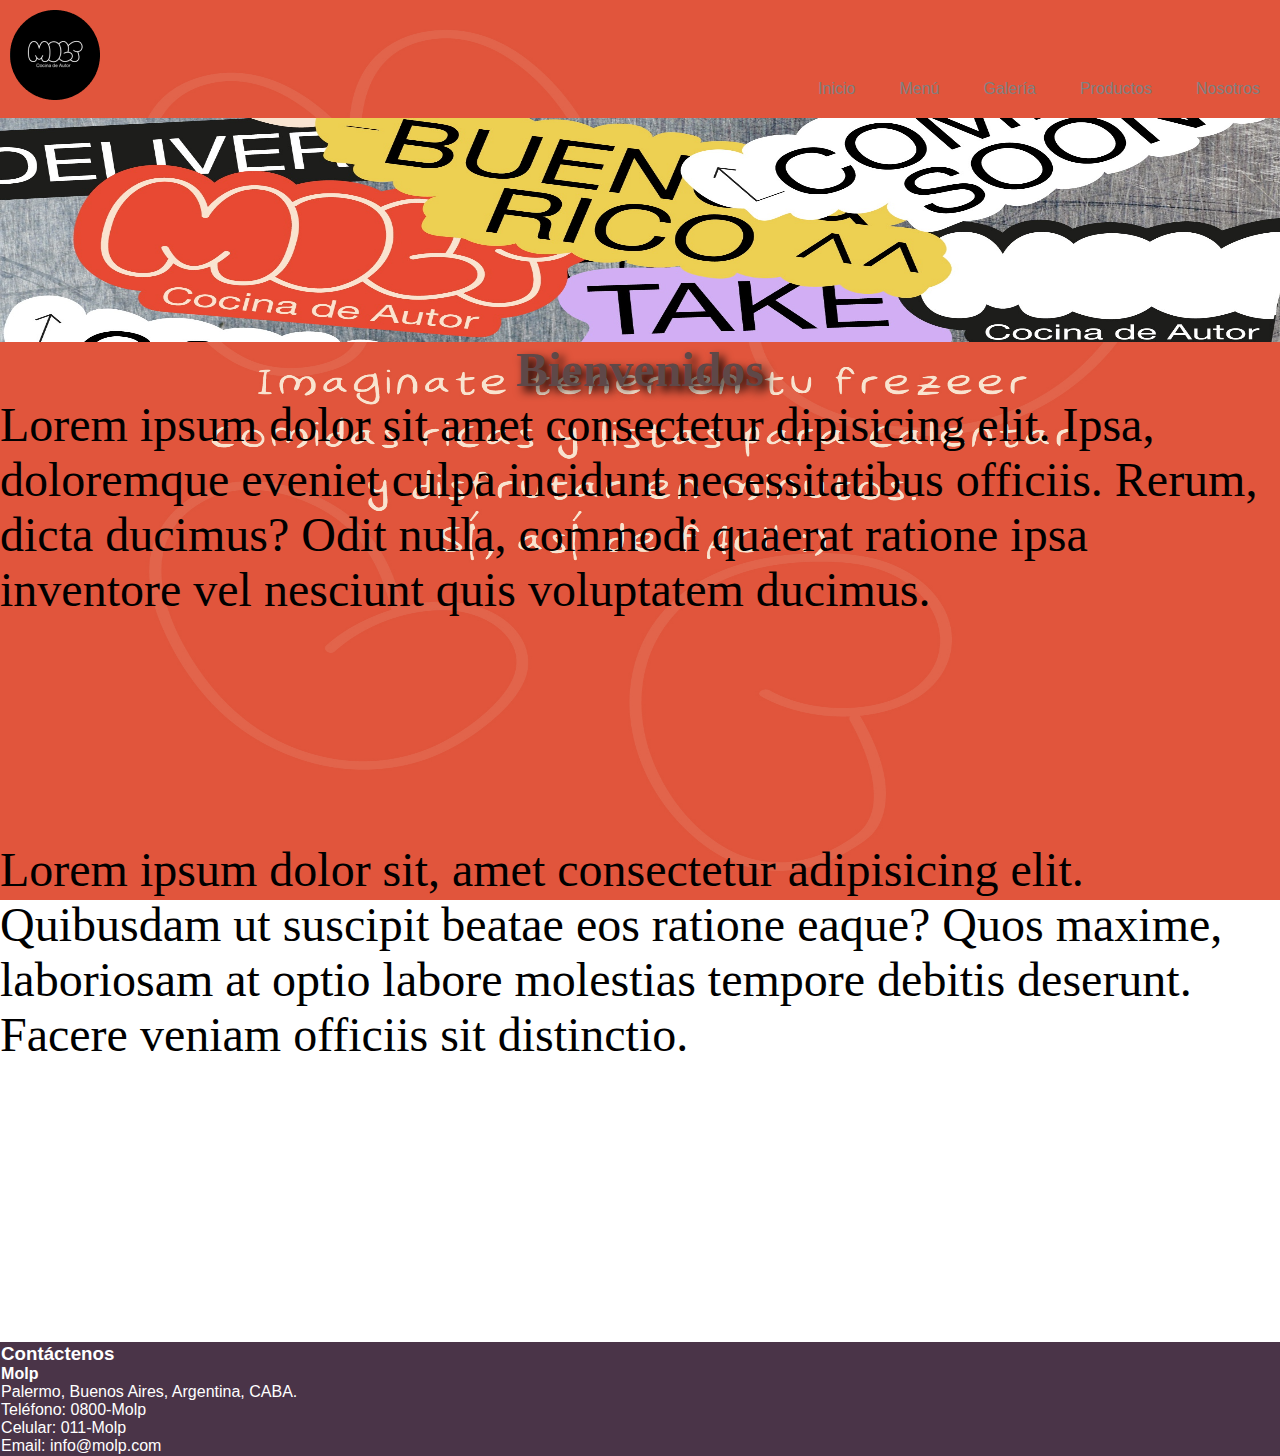
<file: index.html>
<!DOCTYPE html>
<html lang="en">
<head>
    <meta charset="UTF-8">
    <meta name="viewport" content="width=device-width, initial-scale=1.0">
    <title>Inicio</title>
    <link rel="stylesheet" href="./css/style.css">
</head>
<body>
    <header> <!-- nav dentro para más organización -->
        <nav class="nav-bar"> <!-- barra de navegación principal del sitio -->
            <div class="img-molp">
                <img src="./assets/molp.png" alt="molpicon">
            </div>

            <ul>
                <li>
                    <a href="#">Inicio</a>  <!-- el numeral es para que no refresque la página-->
                </li>
                <li>
                    <a href="./pages/menu.html">Menú</a>
                </li>
                <li>
                    <a href="./pages/galeria.html">Galería</a>
                </li>
                <li>
                    <a href="./pages/productos.html">Productos</a>
                </li>
                <li>
                    <a href="./pages/nosotros.html">Nosotros</a>
                </li>
            </ul>
        </nav> 

        <section class="banner-principal">
            <img  src="./assets/banner.jpg" alt="banner">
        </section>

    </header>
    <main>
        <section>
            <h1> Bienvenidos </h1>

            <div>
                <p>
                Lorem ipsum dolor sit amet consectetur dipisicing elit. Ipsa, doloremque eveniet culpa incidunt necessitatibus officiis. Rerum, dicta ducimus? Odit nulla, commodi quaerat ratione ipsa inventore vel nesciunt quis voluptatem ducimus.
                 </p>
        </section>
        <section>
            <p>
                Lorem ipsum dolor sit, amet consectetur adipisicing elit. Quibusdam ut suscipit beatae eos ratione eaque? Quos maxime, laboriosam at optio labore molestias tempore debitis deserunt. Facere veniam officiis sit distinctio.
            </p>
        </section>
            </div>
    </main>
    
    <footer class="contacto-footer">
        <h3 >Contáctenos</h3>
        <h4>Molp</h4>
        <ul>
            <li>Palermo, Buenos Aires, Argentina, CABA.</li>
            <li>Teléfono: 0800-Molp</li>
            <li>Celular: 011-Molp</li>
            <li>Email: info@molp.com</li>
        </ul>
        
    </footer>
</body>
</html>
</file>
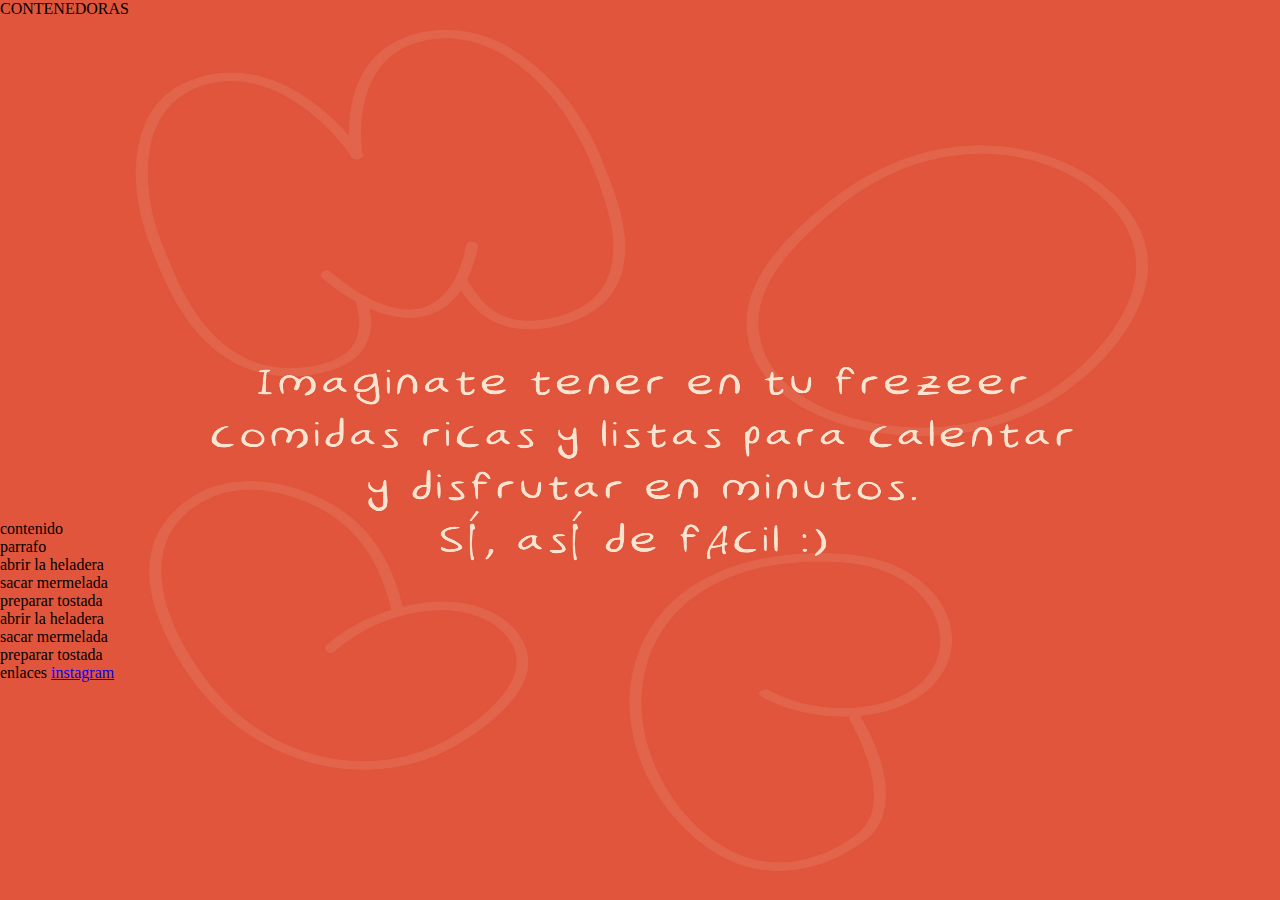
<file: pages/etiquetas.html>
<!DOCTYPE html>
<html lang="en">
<head>
    <meta charset="UTF-8">
    <meta name="viewport" content="width=device-width, initial-scale=1.0">
    <title>Document</title>
    <link rel="stylesheet" href="../css/style.css">
</head>
<body>
            CONTENEDORAS    
        <!--  etiquetas de primer orden: 
        son etiquetas contenedoras, no pueden estar una dentro de la otra 
        las etiquetas de primer orden tienen que estar si o si, por ejemplo: -->
        <header></header> <!--encabezado, sirve para logo, menu de navegacion -->
        <main></main> <!-- cuerpo de nuestro sitio, la informacion, etc -->
        <footer></footer> <!-- el pie del sitio, contacto, redes, etc -->
        <aside></aside> <!-- es de primer orden, pero no tiene que estar si o si, no esta directamente relacionada al sitio, por ejemplo publicidades  -->
        
        <!--  etiquetas de segundo orden:
        pueden estar una dentro de otra -->
        <section></section> <!-- significa que es algo importante -->
        <article></article> <!-- imagen, titulo y texto informativo, agrupan informativos -->
        <div></div> <!-- es generica (ceo/google no le da importancia), puede ir en cualquier lado y solo agrupa información --> 

        contenido
        <p>parrafo</p>

        <h1></h1> <!-- h1 es el titulo principal, solo se puede usar una vez por html   -->
        <h2></h2> <!-- h2 hasta h6, serían subtitulos, se pueden usar los que sean necesarios (van por jerarquía)  -->
        <h3></h3>
        <h4></h4>
        <h5></h5> <!-- titulos, encabezado   -->    
        
        <!-- listas ordenadas y desordenadas, agrupan acciones o para secuenciar -->
        <ol>
            <li>abrir la heladera</li>
            <li>sacar mermelada</li>
            <li>preparar tostada</li>
        </ol> <!-- ol, order list, hace secuencias  -->
        <ul>
            <li>abrir la heladera</li>
            <li>sacar mermelada</li>
            <li>preparar tostada</li>
        </ul> <!-- ol, order list, hace secuencias   -->
        </ul> <!-- ol, order list, hace secuencias shift + alt + flechita abajo. replica todo  -->

        enlaces <!-- etiqueta que permite interactuar con sitios externos, enlaces absolutos a -->
        <a href="https://www.instagram.com" target="_blank">instagram</a> <!-- etiqueta ancla, anchor o simplemente etiqueta a 
        target blank, para que se abra otra pestaña y no salga de tu sitio-->

        <!-- enlace relativo, permite comunicarme con otras paginas dentro de mi sitio (nav bar) -->
</body>     
</html>
</file>
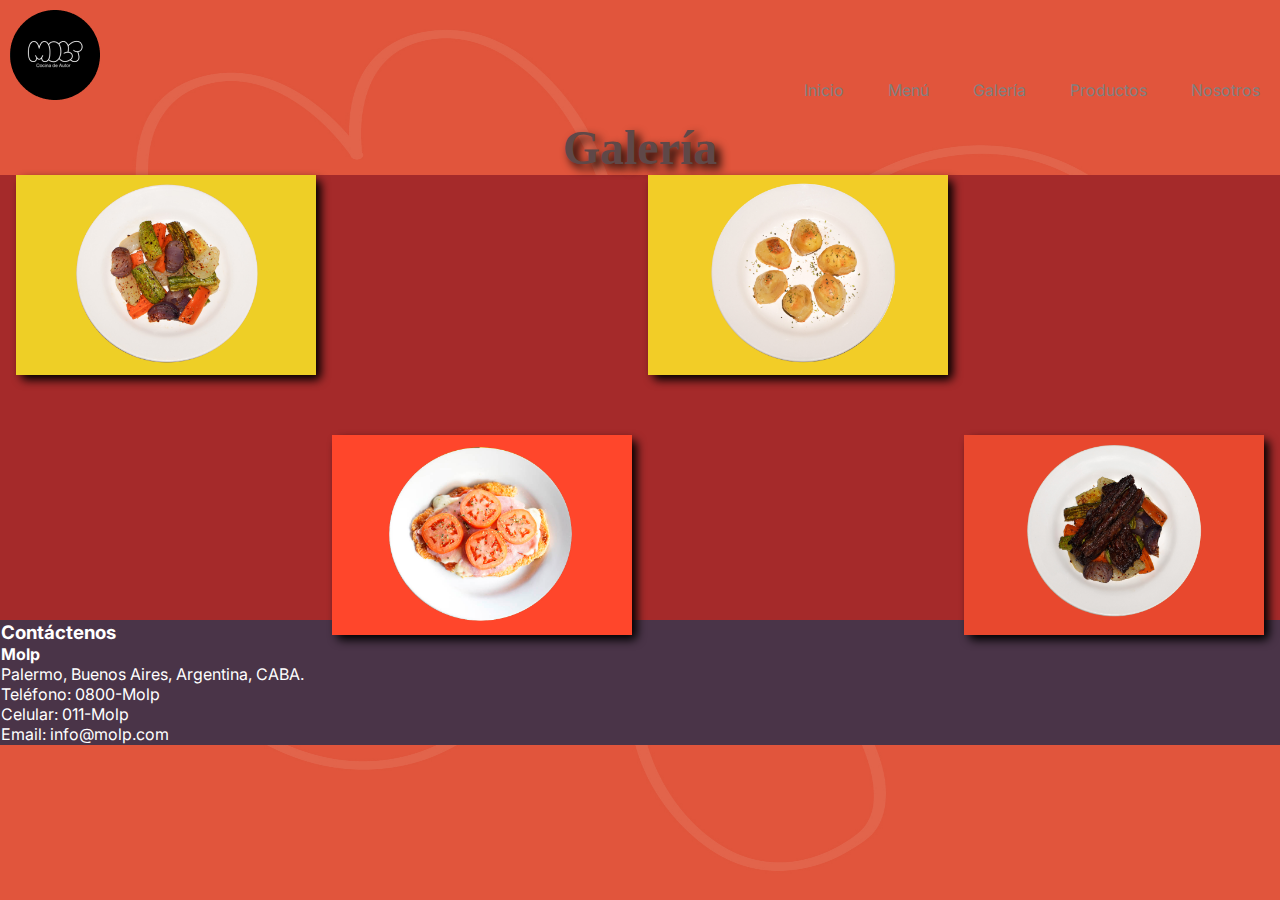
<file: pages/galeria.html>
<!DOCTYPE html>
<html lang="en">
<head>
    <meta charset="UTF-8">
    <meta name="viewport" content="width=device-width, initial-scale=1.0">
    <title>Galería</title>
    <link rel="preconnect" href="https://fonts.googleapis.com">
<link rel="preconnect" href="https://fonts.gstatic.com" crossorigin>
<link href="https://fonts.googleapis.com/css2?family=Inter:wght@100..900&display=swap" rel="stylesheet">
    <link rel="stylesheet" href="../css/style.css">
</head>
<body>
    <header> <!-- nav denntro para más organización -->
        <nav class="nav-bar"> <!-- barra de navegación principal del sitio -->
            <div class="img-molp">
                <img src="../assets/molp.png" alt="molpicon">
            </div>
            <ul>
                <li>
                    <a href="../index.html">Inicio</a>
                </li>
                <li>
                    <a href="./menu.html">Menú</a>
                </li>
                <li>
                    <a href="#">Galería</a>
                </li>
                <li>
                    <a href="./productos.html">Productos</a>
                </li>
                <li>
                    <a href="./nosotros.html">Nosotros</a>
                </li>
            </ul>
        </nav> 
        

    </header>
    <main>
        <section>
            <h1>Galería</h1>
            <section class="galeria-container">
                <div class="galeria-card foto1">
                    <div class="galeria-foto">
                        <img src="../assets/papashorno.jpg" alt="papashorno">
                    </div>
                </div>
                <div class="galeria-card foto2">
                    <div class="galeria-foto">
                        <img src="../assets/milanga.jpg" alt="milanga">
                    </div>        
                </div>
                <div class="galeria-card foto3">
                    <div class="galeria-foto">
                        <img src="../assets/vegetales.jpg" alt="vegetales">
                    </div>    
                </div>
                <div class="galeria-card foto4">
                    <div class="galeria-foto">
                        <img src="../assets/carne-verduras.jpg" alt="carne">
                    </div>    
                </div>
            </section>    
        </section>

    </main>
    
    <footer class="contacto-footer">
        <h3 >Contáctenos</h3>
        <h4>Molp</h4>
        <ul>
            <li>Palermo, Buenos Aires, Argentina, CABA.</li>
            <li>Teléfono: 0800-Molp</li>
            <li>Celular: 011-Molp</li>
            <li>Email: info@molp.com</li>
        </ul>
        
    </footer>
</body>
</html>
</file>
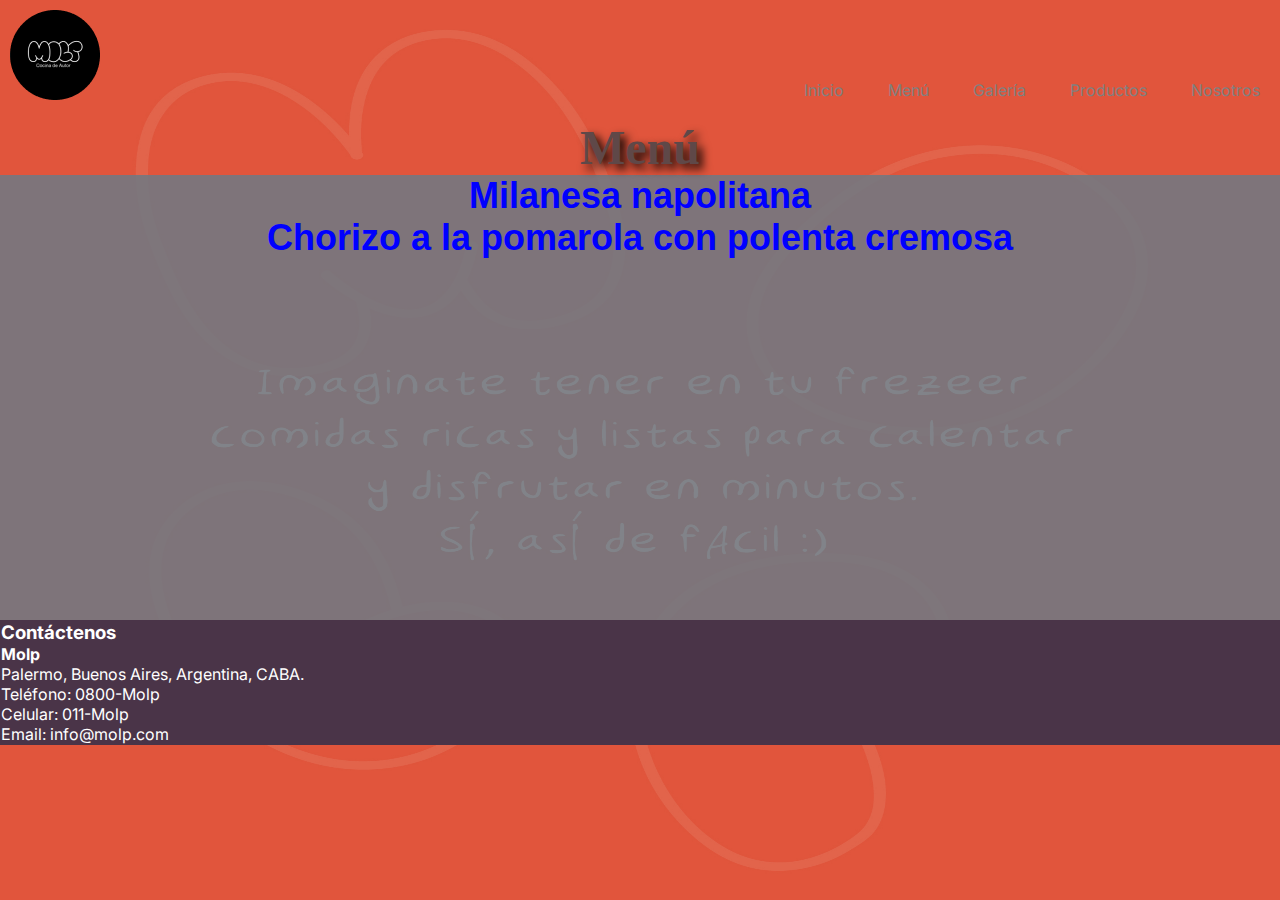
<file: pages/menu.html>
<!DOCTYPE html>
<html lang="en">
<head>
    <meta charset="UTF-8">
    <meta name="viewport" content="width=device-width, initial-scale=1.0">
    <title>Menú</title>
    <link rel="preconnect" href="https://fonts.googleapis.com">
<link rel="preconnect" href="https://fonts.gstatic.com" crossorigin>
<link href="https://fonts.googleapis.com/css2?family=Inter:wght@100..900&display=swap" rel="stylesheet">
    <link rel="stylesheet" href="../css/style.css">
</head>
<body>
    <header> <!-- nav dentro para más organización -->
        <nav class="nav-bar"> <!-- barra de navegación principal del sitio -->
            <div class="img-molp">
                <img src="../assets/molp.png" alt="molpicon">
            </div>
            <ul>
                <li>
                    <a href="../index.html">Inicio</a>
                </li>
                <li>
                    <a href="#">Menú</a>
                </li>
                <li>
                    <a href="./galeria.html">Galería</a>
                </li>
                <li>
                    <a href="./productos.html">Productos</a>
                </li>
                <li>
                    <a href="./nosotros.html">Nosotros</a>
                </li>
            </ul>
        </nav> 
        

    </header>
    <main>
        <section>
            <h1>Menú</h1>
            <section class="menu-principal">
                <div class="container-menu1">
                   <h2>
                        Milanesa napolitana
                   </h2>
                </div>
                <div class="container-menu2">   
                    <h2>
                        Chorizo a la pomarola con polenta cremosa
                    </h2>
                </div>    
            </section>        
        </section>
    </main>
    
    <footer class="contacto-footer">
        <h3 >Contáctenos</h3>
        <h4>Molp</h4>
        <ul>
            <li>Palermo, Buenos Aires, Argentina, CABA.</li>
            <li>Teléfono: 0800-Molp</li>
            <li>Celular: 011-Molp</li>
            <li>Email: info@molp.com</li>
        </ul>
        
    </footer>
</body>
</html>
</file>
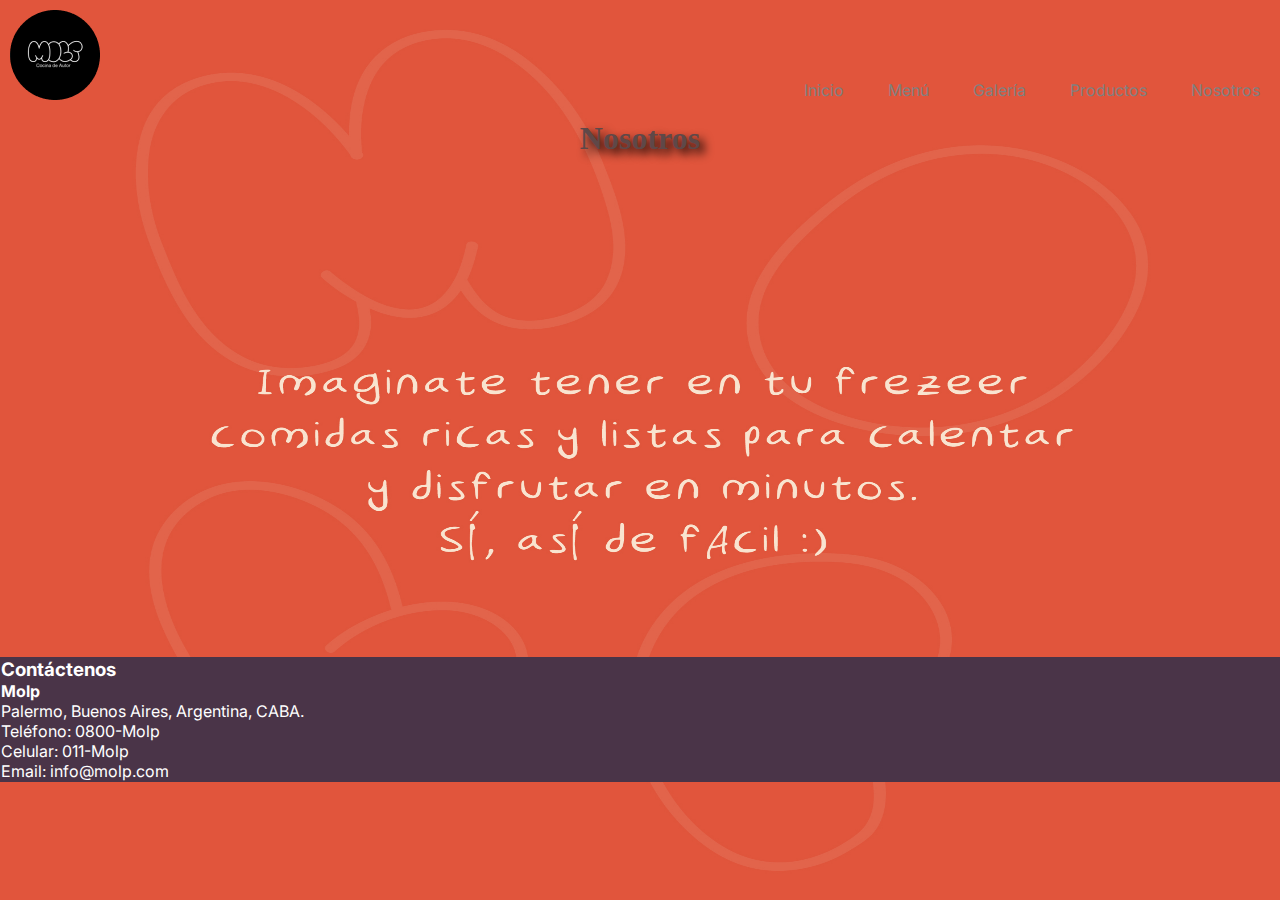
<file: pages/nosotros.html>
<!DOCTYPE html>
<html lang="en">
<head>
    <meta charset="UTF-8">
    <meta name="viewport" content="width=device-width, initial-scale=1.0">
    <title>Nosotros</title>
    <link rel="preconnect" href="https://fonts.googleapis.com">
<link rel="preconnect" href="https://fonts.gstatic.com" crossorigin>
<link href="https://fonts.googleapis.com/css2?family=Inter:wght@100..900&display=swap" rel="stylesheet">
    <link rel="stylesheet" href="../css/style.css">
</head>
<body>
    <header> <!-- nav dentro para más organización -->
        <nav class="nav-bar"> <!-- barra de navegación principal del sitio -->
            <div class="img-molp">
                <img src="../assets/molp.png" alt="molpicon">
            </div>
            <ul>
                <li>
                    <a href="../index.html">Inicio</a>
                </li>
                <li>
                    <a href="./menu.html">Menú</a>
                </li>
                <li>
                    <a href="./galeria.html">Galería</a>
                </li>
                <li>
                    <a href="./productos.html">Productos</a>
                </li>
                <li>
                    <a href="#">Nosotros</a>
                </li>
            </ul>
        </nav> 
        

    </header>
    <main>
        <h1>Nosotros</h1>
        <section>
            <iframe src="https://www.google.com/maps/embed?pb=!1m18!1m12!1m3!1d26281.717683323048!2d-58.42101545!3d-34.57343335!2m3!1f0!2f0!3f0!3m2!1i1024!2i768!4f13.1!3m3!1m2!1s0x95bcb59c771eb933%3A0x6b3113b596d78c69!2sPalermo%2C%20Cdad.%20Aut%C3%B3noma%20de%20Buenos%20Aires!5e0!3m2!1ses!2sar!4v1720744237945!5m2!1ses!2sar" width="600" height="450" style="border:0;" allowfullscreen="" loading="lazy" referrerpolicy="no-referrer-when-downgrade"></iframe>
        </section>
    </main>
    
    <footer class="contacto-footer">
        <h3 >Contáctenos</h3>
        <h4>Molp</h4>
        <ul>
            <li>Palermo, Buenos Aires, Argentina, CABA.</li>
            <li>Teléfono: 0800-Molp</li>
            <li>Celular: 011-Molp</li>
            <li>Email: info@molp.com</li>
        </ul>
        
    </footer>
</body>
</html>
</file>
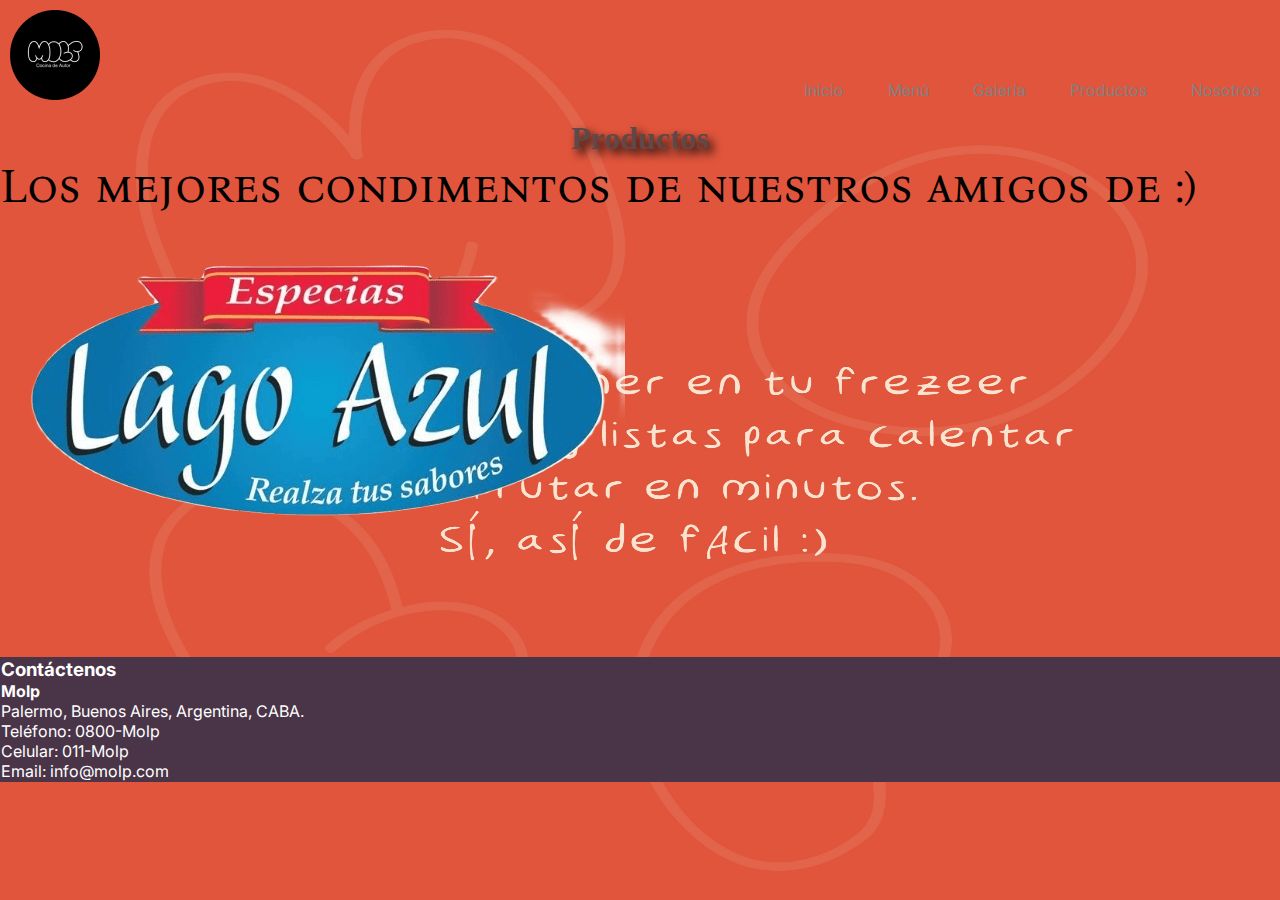
<file: pages/productos.html>
<!DOCTYPE html>
<html lang="en">
<head>
    <meta charset="UTF-8">
    <meta name="viewport" content="width=device-width, initial-scale=1.0">
    <title>Productos</title>
    <link rel="preconnect" href="https://fonts.googleapis.com">
<link rel="preconnect" href="https://fonts.gstatic.com" crossorigin>
<link href="https://fonts.googleapis.com/css2?family=Inter:wght@100..900&display=swap" rel="stylesheet">
    <link rel="preconnect" href="https://fonts.googleapis.com">
<link rel="preconnect" href="https://fonts.gstatic.com" crossorigin>
<link href="https://fonts.googleapis.com/css2?family=Bona+Nova+SC:ital,wght@0,400;0,700;1,400&display=swap" rel="stylesheet">
    <link rel="stylesheet" href="../css/style.css">
</head>
<body>
    <header> <!-- nav dentro para más organización -->
        <nav class="nav-bar"> <!-- barra de navegación principal del sitio -->
            <div class="img-molp">
                <img src="../assets/molp.png" alt="molpicon">
            </div>
            <ul >
                <li>
                    <a href="../index.html">Inicio</a>
                </li>
                <li>
                    <a href="./menu.html">Menú</a>
                </li>
                <li>
                    <a href="./galeria.html">Galería</a>
                </li>
                <li>
                    <a href="#">Productos</a>
                </li>
                <li>
                    <a href="./nosotros.html">Nosotros</a>
                </li>
            </ul>
        </nav> 
        

    </header>
    <main>
        <h1>Productos</h1>
        <section class="produ-lago">
            <div>
                <p>Los mejores condimentos de nuestros amigos de :)</p>
                <img src="../assets/lagoazul.png" alt="">
            </div>
        </section>

    </main>
    
    <footer class="contacto-footer">
        <h3 >Contáctenos</h3>
        <h4>Molp</h4>
        <ul>
            <li>Palermo, Buenos Aires, Argentina, CABA.</li>
            <li>Teléfono: 0800-Molp</li>
            <li>Celular: 011-Molp</li>
            <li>Email: info@molp.com</li>
        </ul>
        
    </footer>
    
</body>
</html>
</file>
<file: css/style.css>
/* https://www.w3schools.com/css/default.asp link para css tools */


/* fonts: "Inter", sans-serif; -  "Bona Nova SC", serif; */

/* Medidas de css (absolutas-relativas):
absoluta: no se modifican por más que las pantallas sean diferentes (pixeles)

relativas: son adaptables a todas las pantallas
%: ayuda al contenedor a adaptarlo a diferentes pantallas  va de 0% a 100%
rem: toma de tamaño base a la fuente raiz de un documento
     suplanta al pixel y ayuda a generar un responsive                       (la que mas se usa REM)
     1rem equivale a 16px                16px = 100%    10px = 62,5%
     16px es el tamaño por defecto de las font-size de las páginas html
     usamos rem porque es más consistente, más escalable y más fácil el mantenimiento
em: toma de base no al tamaño de fuente raiz, sino toma de fuente a la etiqueta contenedora, esto quiere decir

vw (ViewWidth): hace referencia al tamaño ancho de la pantalla deonde se abra el sitio
vh (ViewHeight): hace referencia al largo   (son responsive)*/    
 

/* section {
                            absoluta
    width: 500px;
    height: 500px;
} */

/* reset */
*{
    margin: 0;
    padding: 0;
    box-sizing: border-box;
}


body {
    
    background-image: url("../assets/rename.jpg");
    background-attachment: fixed ;
    background-repeat: no-repeat;
    background-size: 100% 100%;   
    
    
    
    
    
    
    
    
}
section {
    width: 100%;
    height: 31.25rem; 
    
     font-size: 1.5rem;
}



section p {
    font-size: 2em;    /* 2em multiplica el font-size 1.5rem, osea 48px, si pusiera 1em, quedaría igual
                       sirve para tamaño titulo o texto */
}

/* main section p {
    color: gray; }*/

.nav-bar div {
    width: 5.625rem;
    height: 5rem;
    padding-top: .625rem;
    padding-left: .625rem;
}    

.nav-bar ul {
    padding-bottom: 20px;
}

.nav-bar ul li  {
    display: inline;
    list-style: none;
    padding: 1.25rem 1.25rem 1.25rem 1.25rem;


}   
.nav-bar ul a {
    font-family: "Inter", sans-serif;
    text-decoration: none;
    color: grey;
}

.nav-bar ul {
    text-align: end;
}

 /* ul li a { */
    



h1{
    color: rgb(95, 72, 72);
    text-align: center;
     text-transform: capitalize;   /*capitalize transofrma cada primer letra en mayuscula */
    text-shadow: 5px 5px 10px black;    /* primer atributo sombra para la izquierda, segundo sombra arriba o abajo, tercero blur */
}

.menu-principal {
background-color: rgba(115, 120, 129, 90%) ;
}

.menu-principal h2 {
    
color:blue;
text-align: center  ;
font-family: Arial, Helvetica, sans-serif;

}



.banner-principal {
    height: 14rem;
}

.banner-principal img {
    width: 100%;
    height: 14rem;
}

.produ-lago div p {
    display: inline;
    font-family: "Bona Nova SC", serif;
}



.contacto-footer {
    color: white;
    font-family: "Inter", sans-serif;
    background-color: rgb(74, 52, 72);

}





/* box modeling 
modelo de caja: nos dice que cualquier etiqueta html funciona como una caja,
cada caja puede crecer internamente, tener limites establecidos, espacio externo
que se conecta con las demás etiquetas.

contenido=>padding=>border=>margin

padding(limite interno): 20px 10px 20px 30px   (padding-top, padding-left, padding
bottom, padding-right

border(limite del elemento): border-widht (grosor), border-style (el tipo de borde)
border-color (color)
border: 1px solid red*/




footer {
    padding: .0625rem;
    border: .0313rem none red ;
    margin: .0063rem;
    
   
}


/* las etiquetas en bloque son aquellas que ocupan el 100% del ancho del 
navegador
las etiquetas en linea son las que ocupan solamente el espacio de su contenido
las etiquetas en bloque o en linea pueden cambiar su estado, a través de una
propiedad llamada display*/

/* clase-5-flexbox:       
propiedades: flex -> por defecto pone todos los elementos en una sola linea (inline)
flexbox está compuesto por dos propiedades importantes, la primera;
direction -> le da sentido al eje principal (row o column) (por defecto viene flex-direction
en row (horizontal)

flexibilidad -> */
 
.galeria-card{             /* contenedor principal */
    width: 18.75rem;
    height: 12.5rem;
    border-radius: .3125rem;
    box-shadow: .3125rem .3125rem .625rem black;
    /* margin: 1.25rem; */
}

.galeria-card .galeria-foto{          /* hijo de contenedor principal */ 
    width: 100%;
    height: 100%;

}
.galeria-container .galeria-foto img{
    width: 100%;
    height: 100%;
    object-fit: conain;  /* para ajustar visualización de imagen */
}

.galeria-container  {
    display: flex;
    background-color: brown;
    width: 100%;
    height: 28.75rem;
    flex-direction: row;            /* cuando se usa row, justify-content mueve los elementos
                                        en el eje horizontal y align-items en eje vertical
                                        cuando se usa column, en eje horizontal align items
                                        y vertical, justify-content */
    flex-wrap: wrap;   /*es para que los elementos se ajusten cuando la pantalla se achica
                           (ayuda en el responsive)*/

    /* justify-content: space-between; space-around  (espacio entre medio de cada contenedor)*/
    justify-content: space-evenly; /* espacio alrededor, sustituí el margin de .galeria-card */
    
    /* align-items: end; center; start; strech; baseline (cada uno de estos comandos, nos
    manda los items a la position que hayamos elegido dentro del contenedor) */ 
    /* gap: se usa para espacio entre elementos, yo usé justify-content: space evenly; */
    /* align-content: funciona cuando está el wrap activado, hace que se muevan cuando
    achico la pantalla a la propiedad que elija (center, end, start, etc)*/
    align-items: center;
}

/* propiedades individuales: */

.foto1 {
    align-self: flex-start;
    order: 3;                  /* por default la etiqueta más cerca del padre es la orden 1
                                    y así consecutivamente, con el comando order lo puedo 
                                    cambiar como yo quiera, por ejemplo ahí cambie la
                                    imagen 1 por la 3 */
}

.foto2 {
    align-self: flex-end;
    order: 2;
}

.foto3 {
    align-self: flex-start;
    order: 1;
}
  
.foto4 {
    align-self: flex-end;
    order: 4;
}
</file>
